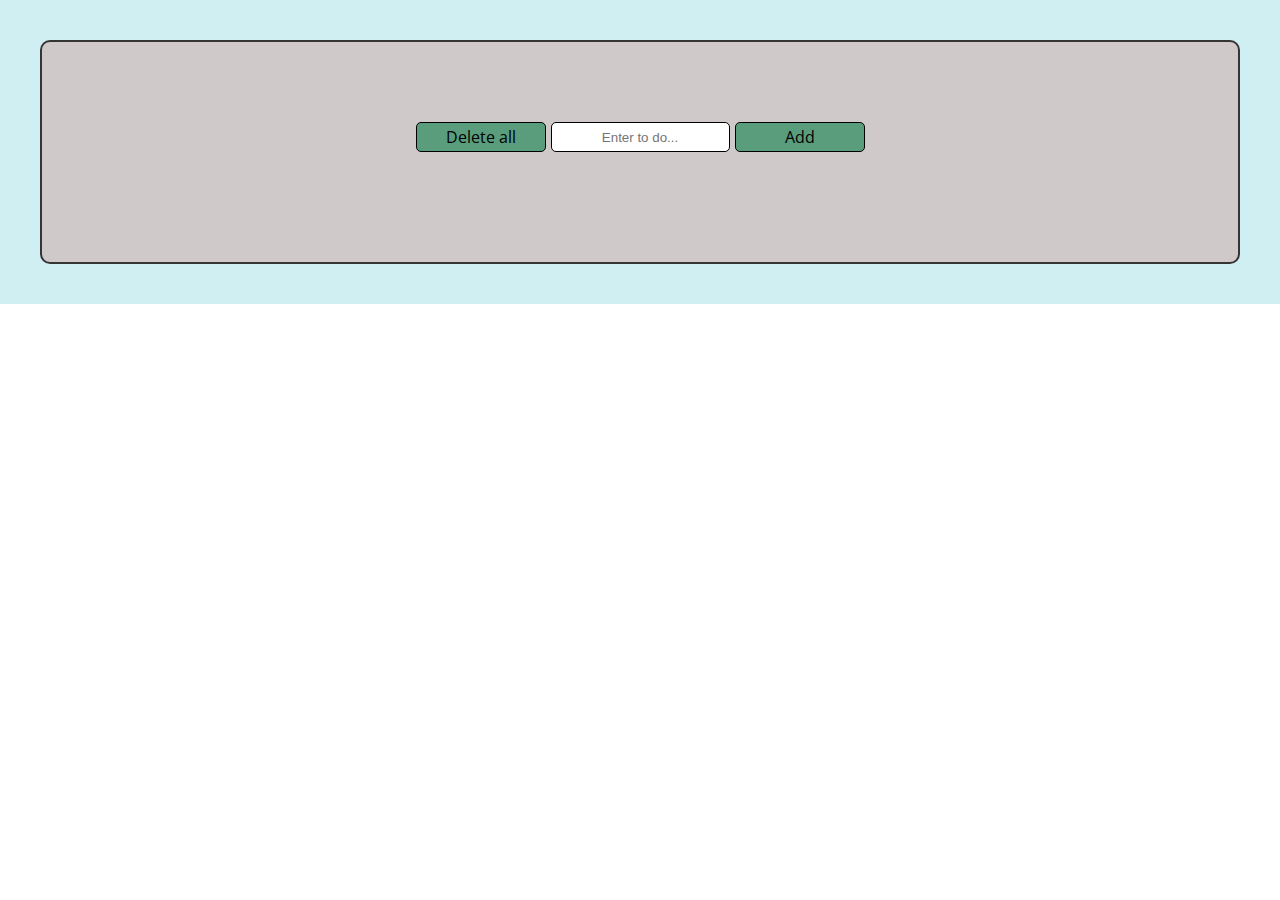
<file: HW12/index.html>
<!DOCTYPE html>
<html lang="en">

<head>
    <meta charset="UTF-8">
    <meta http-equiv="X-UA-Compatible" content="IE=edge">
    <meta name="viewport" content="width=device-width, initial-scale=1.0">
    <link
        href="https://fonts.googleapis.com/css2?family=Open+Sans:ital,wght@0,300;0,400;0,500;0,600;0,700;0,800;1,300;1,400;1,500;1,600;1,700;1,800&family=Raleway:ital,wght@0,100;0,200;0,300;0,400;0,500;0,600;0,700;0,800;0,900;1,100;1,200;1,300;1,400;1,500;1,600;1,700;1,800;1,900&display=swap"
        rel="stylesheet">
    <link rel="stylesheet" href="styles/style.css">
    <title>DOM</title>
</head>

<body>
    <div id="root">
    </div>

    <script src="scripts/hw-12.js" type="module" defer></script>

</body>

</html>
</file>
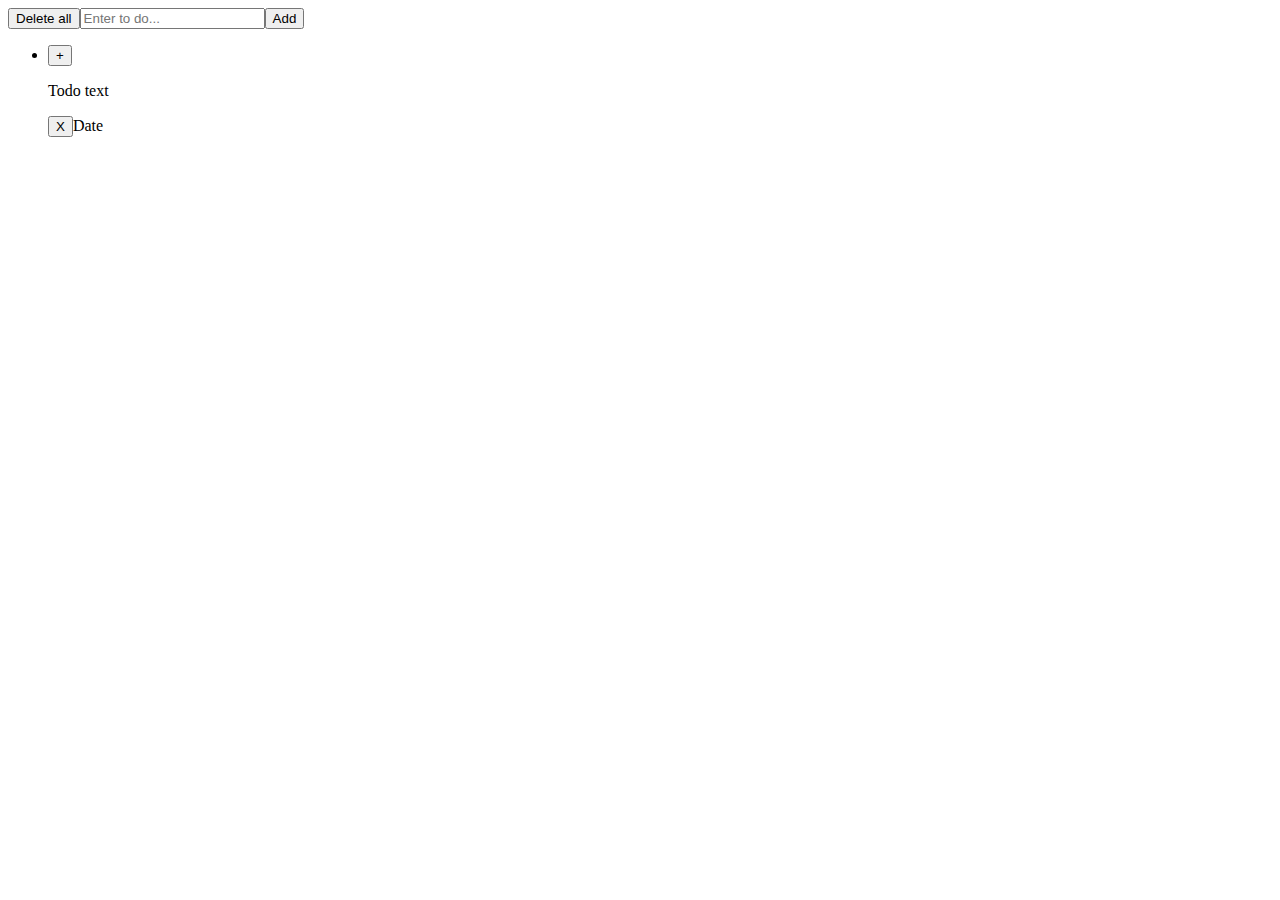
<file: task_1/index.html>
<!DOCTYPE html>
<html lang="en">
<head>
    <meta charset="UTF-8">
    <meta http-equiv="X-UA-Compatible" content="IE=edge">
    <meta name="viewport" content="width=device-width, initial-scale=1.0">
    <title>DOM</title>
</head>
<body>
    <div id="root">
    </div>

     <script src = "task_1.js"></script>
  
    
</body>
</html>
</file>
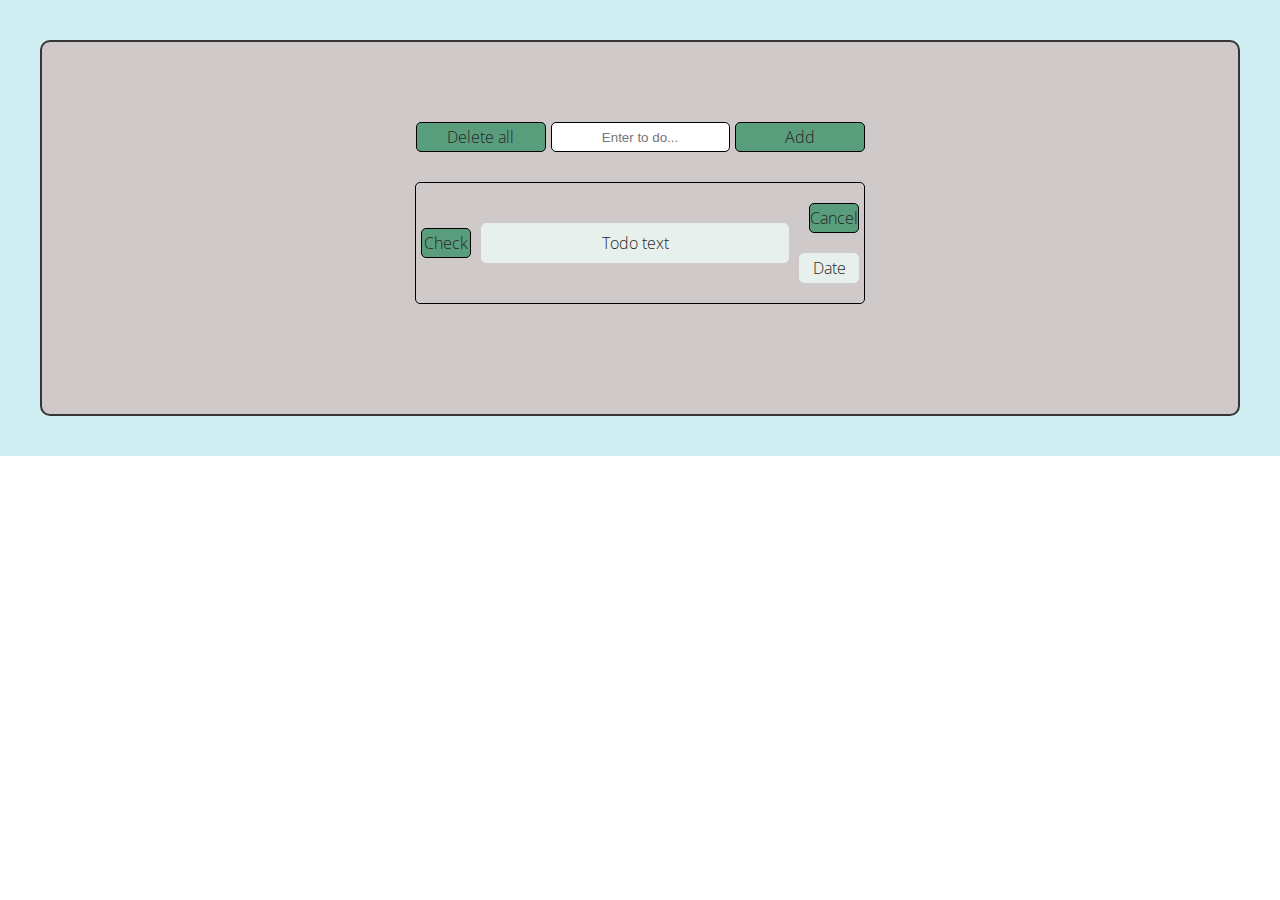
<file: task_4/index.html>
<!DOCTYPE html>
<html lang="en">

<head>
    <meta charset="UTF-8">
    <meta http-equiv="X-UA-Compatible" content="IE=edge">
    <meta name="viewport" content="width=device-width, initial-scale=1.0">
    <link
        href="https://fonts.googleapis.com/css2?family=Open+Sans:ital,wght@0,300;0,400;0,500;0,600;0,700;0,800;1,300;1,400;1,500;1,600;1,700;1,800&family=Raleway:ital,wght@0,100;0,200;0,300;0,400;0,500;0,600;0,700;0,800;0,900;1,100;1,200;1,300;1,400;1,500;1,600;1,700;1,800;1,900&display=swap"
        rel="stylesheet">
    <link rel="stylesheet" href="styles/style.css">
    <title>DOM</title>
</head>

<body>
    <div id="root">
        <div class="todo">
            <div id="todo_container">
                <div class="todo__input-wrap">
                    <button class = "todo__input-delBtn"  onclick = "deleteAll()">Delete all</button>
                    <input id="todo__input-inp" placeholder ="Enter to do..." type="text">
                    <button id="todo__input-addBtn" onclick = "addTodo()">Add</button>
                </div>
                <ul class="todo__list">
                    <li class="todo__list-item">
                        <button class="todo__list-item--checked" onclick = "checkTodo()">Check</button>
                        <p id="check" class="todo__list-item--par">Todo text</p>
                    <div class="todo__list-item--wrap">
                        <button class="todo__list-item--cancel" onclick = "cancelTodo()">Cancel</button>
                        <span class="todo__list-item--date">Date</span>
                    </div>
                    </li>
                </ul>
            </div>
        </div>
    </div>

    <script src="task_4.js"></script>
</body>

</html>
</file>
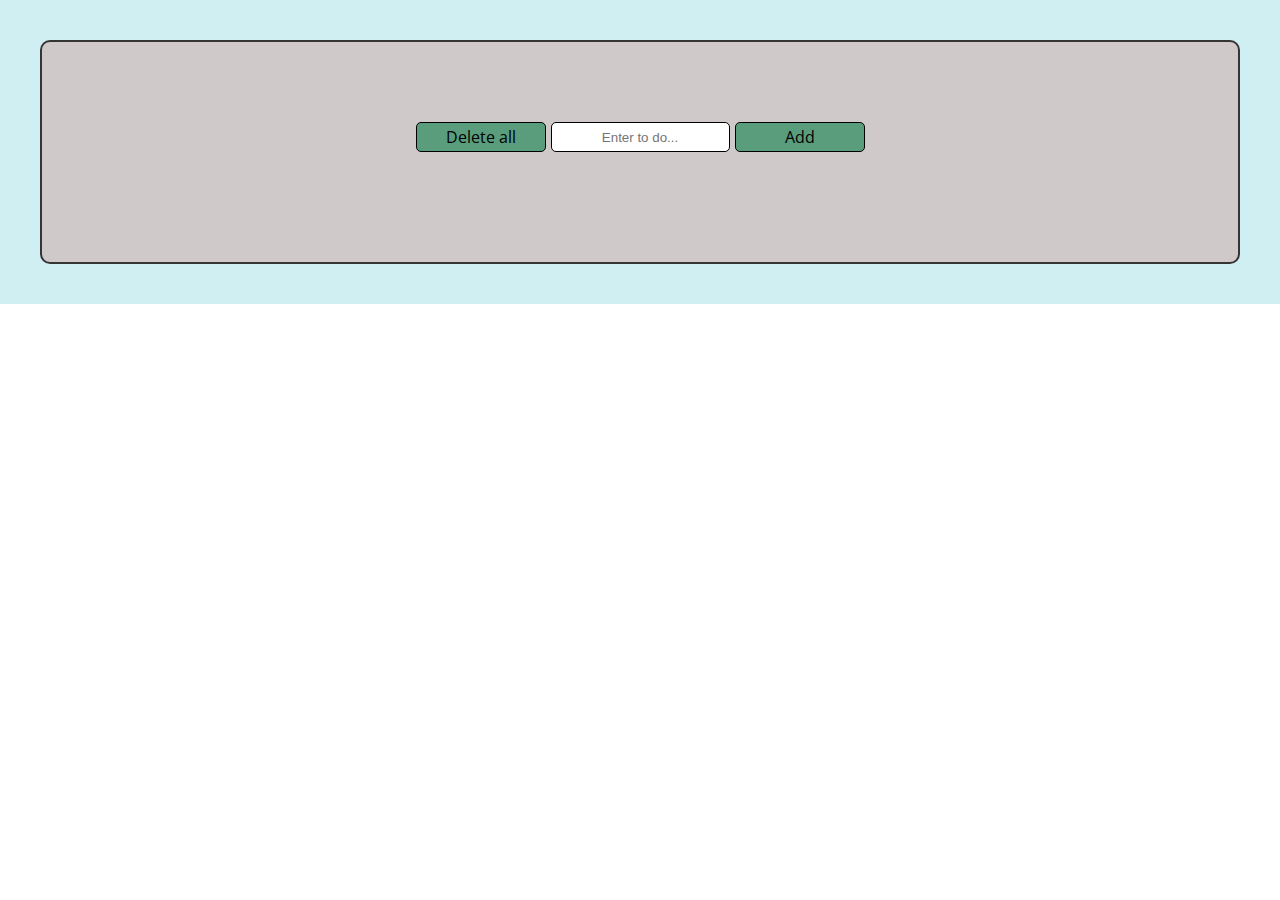
<file: task_5-JSandStyle/index.html>
<!DOCTYPE html>
<html lang="en">

<head>
    <meta charset="UTF-8">
    <meta http-equiv="X-UA-Compatible" content="IE=edge">
    <meta name="viewport" content="width=device-width, initial-scale=1.0">
    <link
        href="https://fonts.googleapis.com/css2?family=Open+Sans:ital,wght@0,300;0,400;0,500;0,600;0,700;0,800;1,300;1,400;1,500;1,600;1,700;1,800&family=Raleway:ital,wght@0,100;0,200;0,300;0,400;0,500;0,600;0,700;0,800;0,900;1,100;1,200;1,300;1,400;1,500;1,600;1,700;1,800;1,900&display=swap"
        rel="stylesheet">
    <link rel="stylesheet" href="styles/style.css">
    <title>DOM</title>
</head>

<body>
    <div id="root">
    </div>

    <script src="dynamicLayout.js" defer></script>

</body>

</html>
</file>
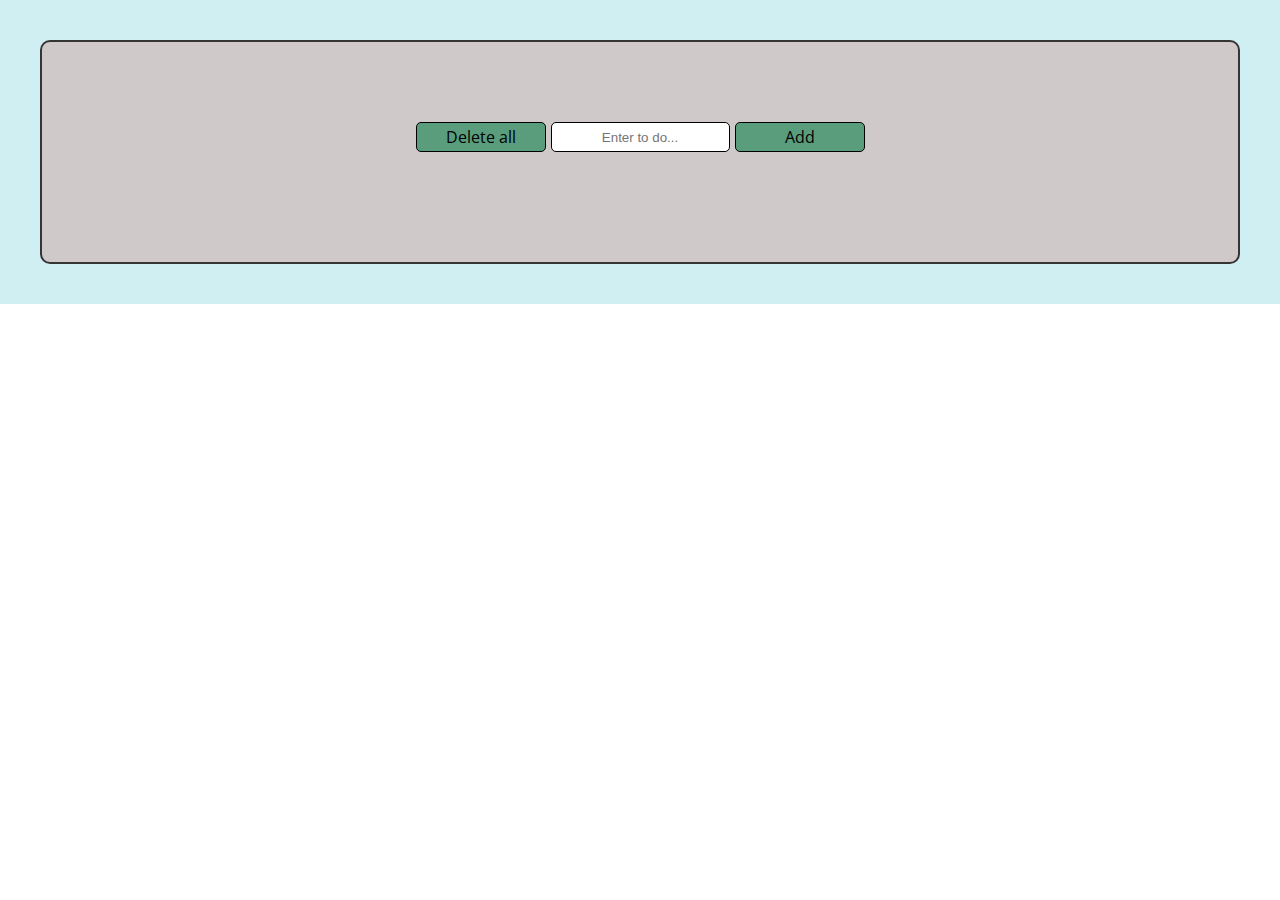
<file: task_5/index.html>
<!DOCTYPE html>
<html lang="en">

<head>
    <meta charset="UTF-8">
    <meta http-equiv="X-UA-Compatible" content="IE=edge">
    <meta name="viewport" content="width=device-width, initial-scale=1.0">
    <link
        href="https://fonts.googleapis.com/css2?family=Open+Sans:ital,wght@0,300;0,400;0,500;0,600;0,700;0,800;1,300;1,400;1,500;1,600;1,700;1,800&family=Raleway:ital,wght@0,100;0,200;0,300;0,400;0,500;0,600;0,700;0,800;0,900;1,100;1,200;1,300;1,400;1,500;1,600;1,700;1,800;1,900&display=swap"
        rel="stylesheet">
    <link rel="stylesheet" href="styles/style.css">
    <title>DOM</title>
</head>

<body>
    <div id="root">
    </div>

    <script src="dynamicLayout.js" defer></script>

</body>

</html>
</file>
<file: HW12/styles/style.css>
* {
    margin: 0;
    padding: 0;
    box-sizing: border-box;
  }

  .todo{
    padding: 20px 20px 20px 20px;
    background: rgb(207, 239, 243);
  }
  #todo_container {
    max-width: 1200px; 
    padding: 0 15px;
    margin: 20px auto;
    padding-top: 80px;
    padding-bottom: 80px;
    background: #d0c9c9;
    border: 2px solid rgb(54, 53, 53);
    border-radius: 10px;
  }
  .todo__input-wrap {
    width: 100%;
    display: flex;
    justify-content: center;
    column-gap: 5px;
    margin-bottom: 30px;
  }
  .todo__input-delBtn{
    font-family: 'Open Sans', sans-serif;
    font-weight: 400;
    font-size: 16px;
    line-height: 18px;
    text-align: center;
    color: black;
    background-color: #599d7d;
    border: 1px solid black;
    width: 100%;
    max-width: 130px;
    padding: 5px;
    border-radius: 5px;
  }
  .todo__input-delBtn:hover{
    box-shadow: 5px 5px 20px rgb(149, 156, 157);
  }

  .todo__input-delBtn:active{
    outline: none;
    box-shadow: 5px 5px 20px rgb(76, 80, 81);
  }

  #todo__input-inp{
    border: 1px solid black;
    border-radius: 5px;
    max-width: 200px;
    text-align: center;
  }
  #todo__input-addBtn{
    font-family: 'Open Sans', sans-serif;
    font-weight: 400;
    font-size: 16px;
    line-height: 18px;
    text-align: center;
    color: black;
    background-color: #599d7d;
    border: 1px solid black;
    width: 100%;
    max-width: 130px;
    padding: 5px;
    border-radius: 5px;
  }
  #todo__input-addBtn:hover{
    box-shadow: 5px 5px 20px #16532f;
  }

  #todo__input-addBtn:active{
    outline: none;
    box-shadow: 5px 5px 20px #104225;
  }
  #todo__list{
    width: 100%;
    max-width: 450px;
    margin: 0 auto 30px;
  }
  .todo__list-item{
    border: 1px solid black;
    border-radius: 5px;
    display: flex;
    column-gap: 10px;
    align-items: center;
    padding-top: 20px;
    padding-bottom: 20px;
    padding-left: 5px;
    padding-right: 5px;
    margin-bottom: 30px;
  }
  .todo__list-item--checked{
    font-family: 'Open Sans', sans-serif;
    font-weight: 200;
    font-size: 16px;
    line-height: 18px;
    text-align: center;
    color: #282626;
    background-color: #599d7d;
    border: 1px solid black;
    width: 100%;
    max-width: 50px;
    border-radius: 5px;
    padding-top: 5px;
    padding-bottom: 5px;
  }

  .todo__list-item--checked:hover{
    box-shadow: 5px 5px 20px #16532f;
  }

  .todo__list-item--checked:active{
    outline: none;
    box-shadow: 5px 5px 20px #104225;
  }

  .todo__list-item--par{
    width: 100%;
    border: 1px solid #e7f0ec;
    font-family: 'Open Sans', sans-serif;
    font-weight: 200;
    font-size: 16px;
    line-height: 18px;
    text-align: center;
    color: #282626;
    background-color: #e7f0ec;
    border-radius: 5px;
    padding-top: 10px;
    padding-bottom: 10px;
    text-align: center;
  }
  /* .active{
    background: #7fc3a3;
  } */
  .todo__list-item--wrap{
    display: flex;
    flex-wrap: wrap;
    row-gap: 20px;
    justify-content: flex-end;
  }
  .todo__list-item--cancel{
    font-family: 'Open Sans', sans-serif;
    font-weight: 200;
    font-size: 16px;
    line-height: 18px;
    text-align: center;
    color: black;
    background-color: #599d7d;
    border: 1px solid black;
    width: 100%;
    max-width: 50px;
    border-radius: 5px;
    padding-top: 5px;
    padding-bottom: 5px;
  }

  .todo__list-item--cancel:hover{
    box-shadow: 5px 5px 20px rgb(149, 156, 157);
  }

  .todo__list-item--cancel:active{
    outline: none;
    box-shadow: 5px 5px 20px rgb(76, 80, 81);
  }

.todo__list-item--date{
  width: 100%;
  display: inline-block;
  border: 1px solid #e7f0ec;
  font-family: 'Open Sans', sans-serif;
  font-weight: 200;
  font-size: 16px;
  line-height: 18px;
  color: #282626;
  background-color: #e7f0ec;
  border-radius: 5px;
  padding-top: 5px;
  padding-bottom: 5px;
  text-align: center;
}
</file>
<file: task_4/styles/style.css>
* {
    margin: 0;
    padding: 0;
    box-sizing: border-box;
  }

  .todo{
    padding: 20px 20px 20px 20px;
    background: rgb(207, 239, 243);
  }
  #todo_container {
    max-width: 1200px; 
    padding: 0 15px;
    margin: 20px auto;
    padding-top: 80px;
    padding-bottom: 80px;
    background: #d0c9c9;
    border: 2px solid rgb(54, 53, 53);
    border-radius: 10px;
  }
  .todo__input-wrap {
    width: 100%;
    display: flex;
    justify-content: center;
    column-gap: 5px;
    margin-bottom: 30px;
  }
 
  .todo__input-delBtn{
    font-family: 'Open Sans', sans-serif;
    font-weight: 200;
    font-size: 16px;
    line-height: 18px;
    text-align: center;
    color: #282626;
    background-color: #599d7d;
    border: 1px solid black;
    width: 100%;
    max-width: 130px;
    padding: 5px;
    border-radius: 5px;
  }
  #todo__input-inp{
    border: 1px solid black;
    border-radius: 5px;
    max-width: 200px;
    text-align: center;
  }
  #todo__input-addBtn{
    font-family: 'Open Sans', sans-serif;
    font-weight: 200;
    font-size: 16px;
    line-height: 18px;
    text-align: center;
    color: #282626;
    background-color: #599d7d;
    border: 1px solid black;
    width: 100%;
    max-width: 130px;
    padding: 5px;
    border-radius: 5px;
  }
  .todo__list{
    width: 100%;
    max-width: 450px;
    margin: 0 auto 30px;
    
  }
  .todo__list-item{
    border: 1px solid black;
    border-radius: 5px;
    display: flex;
    column-gap: 10px;
    align-items: center;
    padding-top: 20px;
    padding-bottom: 20px;
    padding-left: 5px;
    padding-right: 5px;
   
  }
  .todo__list-item--checked{
    font-family: 'Open Sans', sans-serif;
    font-weight: 200;
    font-size: 16px;
    line-height: 18px;
    text-align: center;
    color: #282626;
    background-color: #599d7d;
    border: 1px solid black;
    width: 100%;
    max-width: 50px;
    border-radius: 5px;
    padding-top: 5px;
    padding-bottom: 5px;
  }
  .todo__list-item--par{
    width: 100%;
    border: 1px solid #e7f0ec;
    font-family: 'Open Sans', sans-serif;
    font-weight: 200;
    font-size: 16px;
    line-height: 18px;
    text-align: center;
    color: #282626;
    background-color: #e7f0ec;
    border-radius: 5px;
    padding-top: 10px;
    padding-bottom: 10px;
    text-align: center;
  }
  .todo__list-item--wrap{
    display: flex;
    flex-wrap: wrap;
    row-gap: 20px;
    justify-content: flex-end;
  }
  .todo__list-item--cancel{
    font-family: 'Open Sans', sans-serif;
    font-weight: 200;
    font-size: 16px;
    line-height: 18px;
    text-align: center;
    color: #282626;
    background-color: #599d7d;
    border: 1px solid black;
    width: 100%;
    max-width: 50px;
    border-radius: 5px;
    padding-top: 5px;
    padding-bottom: 5px;
  }
.todo__list-item--date{
  width: 100%;
  display: inline-block;
  border: 1px solid #e7f0ec;
  font-family: 'Open Sans', sans-serif;
  font-weight: 200;
  font-size: 16px;
  line-height: 18px;
  color: #282626;
  background-color: #e7f0ec;
  border-radius: 5px;
  padding-top: 5px;
  padding-bottom: 5px;
  text-align: center;
}
</file>
<file: task_5-JSandStyle/styles/style.css>
* {
    margin: 0;
    padding: 0;
    box-sizing: border-box;
  }

  .todo{
    padding: 20px 20px 20px 20px;
    background: rgb(207, 239, 243);
  }
  #todo_container {
    max-width: 1200px; 
    padding: 0 15px;
    margin: 20px auto;
    padding-top: 80px;
    padding-bottom: 80px;
    background: #d0c9c9;
    border: 2px solid rgb(54, 53, 53);
    border-radius: 10px;
  }
  .todo__input-wrap {
    width: 100%;
    display: flex;
    justify-content: center;
    column-gap: 5px;
    margin-bottom: 30px;
  }
  .todo__input-delBtn{
    font-family: 'Open Sans', sans-serif;
    font-weight: 400;
    font-size: 16px;
    line-height: 18px;
    text-align: center;
    color: black;
    background-color: #599d7d;
    border: 1px solid black;
    width: 100%;
    max-width: 130px;
    padding: 5px;
    border-radius: 5px;
  }
  .todo__input-delBtn:hover{
    box-shadow: 5px 5px 20px rgb(149, 156, 157);
  }

  .todo__input-delBtn:active{
    outline: none;
    box-shadow: 5px 5px 20px rgb(76, 80, 81);
  }

  #todo__input-inp{
    border: 1px solid black;
    border-radius: 5px;
    max-width: 200px;
    text-align: center;
  }
  #todo__input-addBtn{
    font-family: 'Open Sans', sans-serif;
    font-weight: 400;
    font-size: 16px;
    line-height: 18px;
    text-align: center;
    color: black;
    background-color: #599d7d;
    border: 1px solid black;
    width: 100%;
    max-width: 130px;
    padding: 5px;
    border-radius: 5px;
  }
  #todo__input-addBtn:hover{
    box-shadow: 5px 5px 20px #16532f;
  }

  #todo__input-addBtn:active{
    outline: none;
    box-shadow: 5px 5px 20px #104225;
  }
  #todo__list{
    width: 100%;
    max-width: 450px;
    margin: 0 auto 30px;
  }
  .todo__list-item{
    border: 1px solid black;
    border-radius: 5px;
    display: flex;
    column-gap: 10px;
    align-items: center;
    padding-top: 20px;
    padding-bottom: 20px;
    padding-left: 5px;
    padding-right: 5px;
    margin-bottom: 30px;
  }
  .todo__list-item--checked{
    font-family: 'Open Sans', sans-serif;
    font-weight: 200;
    font-size: 16px;
    line-height: 18px;
    text-align: center;
    color: #282626;
    background-color: #599d7d;
    border: 1px solid black;
    width: 100%;
    max-width: 50px;
    border-radius: 5px;
    padding-top: 5px;
    padding-bottom: 5px;
  }

  .todo__list-item--checked:hover{
    box-shadow: 5px 5px 20px #16532f;
  }

  .todo__list-item--checked:active{
    outline: none;
    box-shadow: 5px 5px 20px #104225;
  }

  .todo__list-item--par{
    width: 100%;
    border: 1px solid #e7f0ec;
    font-family: 'Open Sans', sans-serif;
    font-weight: 200;
    font-size: 16px;
    line-height: 18px;
    text-align: center;
    color: #282626;
    background-color: #e7f0ec;
    border-radius: 5px;
    padding-top: 10px;
    padding-bottom: 10px;
    text-align: center;
  }
  .active{
    background: #7fc3a3;
  }
  .todo__list-item--wrap{
    display: flex;
    flex-wrap: wrap;
    row-gap: 20px;
    justify-content: flex-end;
  }
  .todo__list-item--cancel{
    font-family: 'Open Sans', sans-serif;
    font-weight: 200;
    font-size: 16px;
    line-height: 18px;
    text-align: center;
    color: black;
    background-color: #599d7d;
    border: 1px solid black;
    width: 100%;
    max-width: 50px;
    border-radius: 5px;
    padding-top: 5px;
    padding-bottom: 5px;
  }

  .todo__list-item--cancel:hover{
    box-shadow: 5px 5px 20px rgb(149, 156, 157);
  }

  .todo__list-item--cancel:active{
    outline: none;
    box-shadow: 5px 5px 20px rgb(76, 80, 81);
  }

.todo__list-item--date{
  width: 100%;
  display: inline-block;
  border: 1px solid #e7f0ec;
  font-family: 'Open Sans', sans-serif;
  font-weight: 200;
  font-size: 16px;
  line-height: 18px;
  color: #282626;
  background-color: #e7f0ec;
  border-radius: 5px;
  padding-top: 5px;
  padding-bottom: 5px;
  text-align: center;
}
</file>
<file: task_5/styles/style.css>
* {
    margin: 0;
    padding: 0;
    box-sizing: border-box;
  }

  .todo{
    padding: 20px 20px 20px 20px;
    background: rgb(207, 239, 243);
  }
  #todo_container {
    max-width: 1200px; 
    padding: 0 15px;
    margin: 20px auto;
    padding-top: 80px;
    padding-bottom: 80px;
    background: #d0c9c9;
    border: 2px solid rgb(54, 53, 53);
    border-radius: 10px;
  }
  .todo__input-wrap {
    width: 100%;
    display: flex;
    justify-content: center;
    column-gap: 5px;
    margin-bottom: 30px;
  }
  .todo__input-delBtn{
    font-family: 'Open Sans', sans-serif;
    font-weight: 400;
    font-size: 16px;
    line-height: 18px;
    text-align: center;
    color: black;
    background-color: #599d7d;
    border: 1px solid black;
    width: 100%;
    max-width: 130px;
    padding: 5px;
    border-radius: 5px;
  }
  .todo__input-delBtn:hover{
    box-shadow: 5px 5px 20px rgb(149, 156, 157);
  }

  .todo__input-delBtn:active{
    outline: none;
    box-shadow: 5px 5px 20px rgb(76, 80, 81);
  }

  #todo__input-inp{
    border: 1px solid black;
    border-radius: 5px;
    max-width: 200px;
    text-align: center;
  }
  #todo__input-addBtn{
    font-family: 'Open Sans', sans-serif;
    font-weight: 400;
    font-size: 16px;
    line-height: 18px;
    text-align: center;
    color: black;
    background-color: #599d7d;
    border: 1px solid black;
    width: 100%;
    max-width: 130px;
    padding: 5px;
    border-radius: 5px;
  }
  #todo__input-addBtn:hover{
    box-shadow: 5px 5px 20px #16532f;
  }

  #todo__input-addBtn:active{
    outline: none;
    box-shadow: 5px 5px 20px #104225;
  }
  #todo__list{
    width: 100%;
    max-width: 450px;
    margin: 0 auto 30px;
  }
  .todo__list-item{
    border: 1px solid black;
    border-radius: 5px;
    display: flex;
    column-gap: 10px;
    align-items: center;
    padding-top: 20px;
    padding-bottom: 20px;
    padding-left: 5px;
    padding-right: 5px;
    margin-bottom: 30px;
  }
  .todo__list-item--checked{
    font-family: 'Open Sans', sans-serif;
    font-weight: 200;
    font-size: 16px;
    line-height: 18px;
    text-align: center;
    color: #282626;
    background-color: #599d7d;
    border: 1px solid black;
    width: 100%;
    max-width: 50px;
    border-radius: 5px;
    padding-top: 5px;
    padding-bottom: 5px;
  }

  .todo__list-item--checked:hover{
    box-shadow: 5px 5px 20px #16532f;
  }

  .todo__list-item--checked:active{
    outline: none;
    box-shadow: 5px 5px 20px #104225;
  }

  .todo__list-item--par{
    width: 100%;
    border: 1px solid #e7f0ec;
    font-family: 'Open Sans', sans-serif;
    font-weight: 200;
    font-size: 16px;
    line-height: 18px;
    text-align: center;
    color: #282626;
    background-color: #e7f0ec;
    border-radius: 5px;
    padding-top: 10px;
    padding-bottom: 10px;
    text-align: center;
  }
  /* .active{
    background: #7fc3a3;
  } */
  .todo__list-item--wrap{
    display: flex;
    flex-wrap: wrap;
    row-gap: 20px;
    justify-content: flex-end;
  }
  .todo__list-item--cancel{
    font-family: 'Open Sans', sans-serif;
    font-weight: 200;
    font-size: 16px;
    line-height: 18px;
    text-align: center;
    color: black;
    background-color: #599d7d;
    border: 1px solid black;
    width: 100%;
    max-width: 50px;
    border-radius: 5px;
    padding-top: 5px;
    padding-bottom: 5px;
  }

  .todo__list-item--cancel:hover{
    box-shadow: 5px 5px 20px rgb(149, 156, 157);
  }

  .todo__list-item--cancel:active{
    outline: none;
    box-shadow: 5px 5px 20px rgb(76, 80, 81);
  }

.todo__list-item--date{
  width: 100%;
  display: inline-block;
  border: 1px solid #e7f0ec;
  font-family: 'Open Sans', sans-serif;
  font-weight: 200;
  font-size: 16px;
  line-height: 18px;
  color: #282626;
  background-color: #e7f0ec;
  border-radius: 5px;
  padding-top: 5px;
  padding-bottom: 5px;
  text-align: center;
}
</file>
